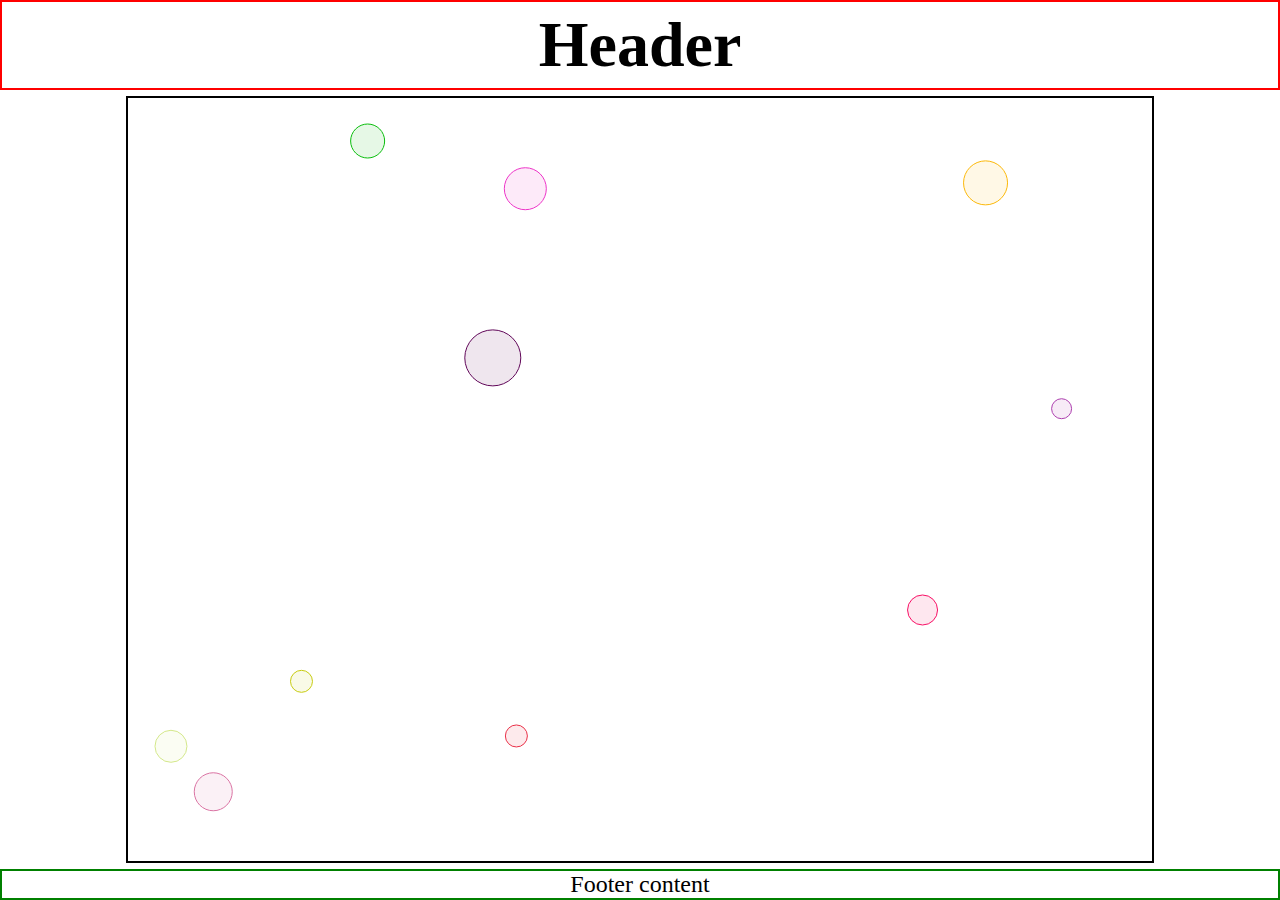
<file: 0_0_intro/01/index.html>
<!DOCTYPE html>
<html lang="en">
<head>
    <meta charset="UTF-8">
    <meta name="viewport" content="width=device-width, initial-scale=1.0">
    <title>01</title>
    <link rel="stylesheet" href="./styles.css">
    <script src = './main.js' defer></script>
</head>
<body>
    <div class="header">
        <h1>Header</h1>
    </div>

    <div class="main">
        <!-- <p>Main content goes here.</p> -->
         <canvas class="my-canvas" height="300px" width="300px"></canvas>
    </div>

    <div class="footer">
        <p>Footer content</p>
    </div>
</body>
</html>
</file>
<file: 0_0_intro/01/styles.css>
*{
    margin: 0;
    padding: 0;
    box-sizing: border-box;
}

body{
    display: flex;
    flex-direction: column;
    height: 100vh;
}

.header{
    border: 2px solid red;
    height: 10%;

    display: flex;
    align-items: center;
    justify-content: center;

    font-size: 2rem;
}

.main{
    /* border: 2px solid yellow; */
    flex-grow: 1;
    display: flex;
    align-items: center;
    justify-content: center;

    font-size: 1.5rem;
}

.my-canvas{
    border: 2px solid black;
    /* height: 100%; */
    /* width: 100%; */
}

.footer{
    border: 2px solid green;
    display: flex;
    align-items: center;
    justify-content: center;

    font-size: 1.5rem;
}
</file>
